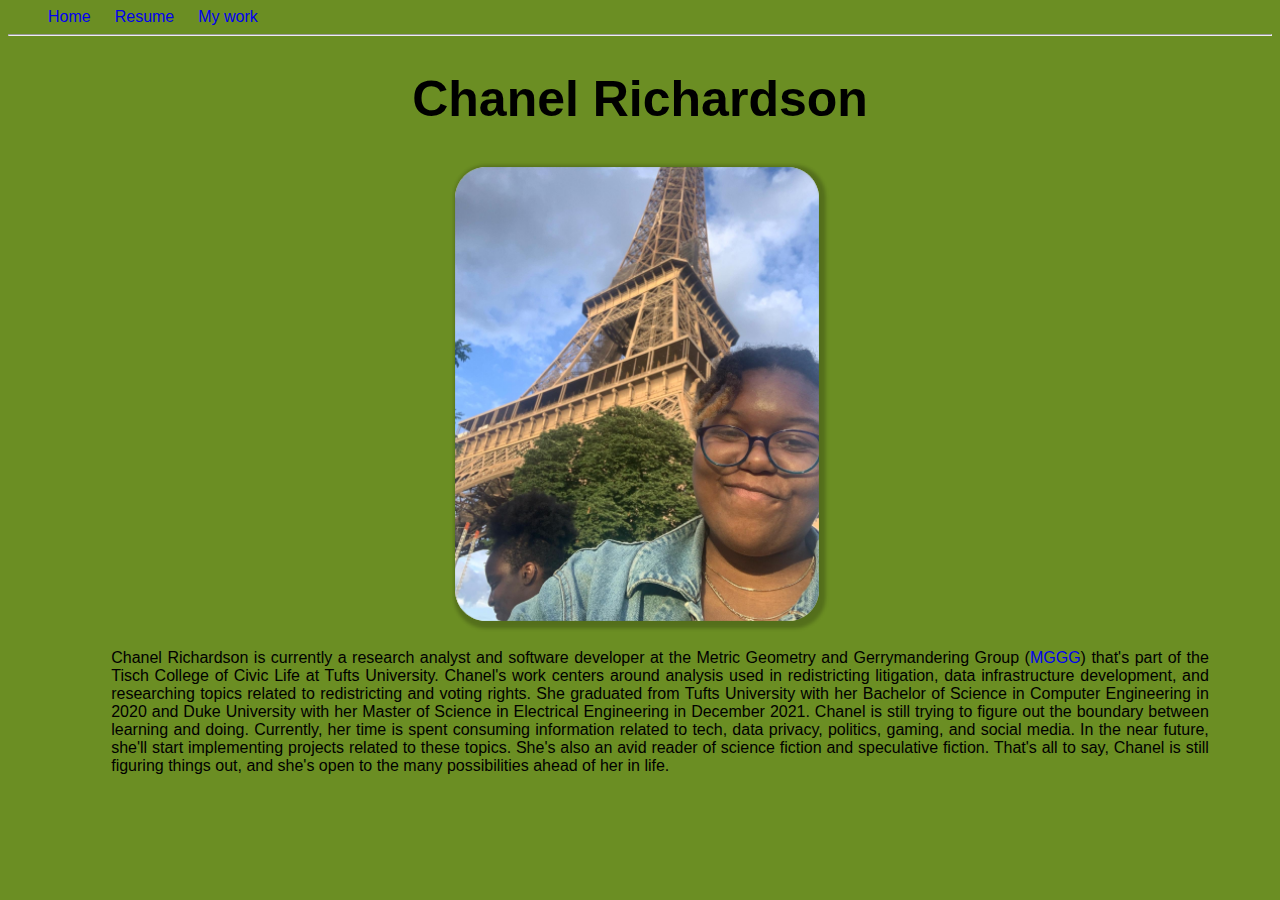
<file: index.html>
<!DOCTYPE html>
<html>
<head>
<title>Chanel Richardson</title>
<link rel="stylesheet" href="styles.css">
</head>
<body>
  <ul>
  <li><a href="index.html">Home</a></li>
  <li><a href="ChanelRichardsonResume.pdf">Resume</a></li>
  <li><a href="projects.html">My work</a></li>
  </ul>
  <hr></hr>
<div class = "container">

<h1 class="title">
  <span class ="title-word title-word-1">Chanel Richardson</span>

</h1>
</div>



<div class="square">

<img src="chanelrichardson.png" alt="Chanel in Paris">
<div class="header-about">

<p>Chanel Richardson is currently a research analyst and software developer at the Metric Geometry and Gerrymandering Group (<a href="https://mggg.org">MGGG</a>) that's part of the Tisch College of Civic Life at Tufts University. Chanel's work centers around analysis used in redistricting litigation, data infrastructure development, and researching topics related to redistricting and voting rights. She graduated from Tufts University with her Bachelor of Science in Computer Engineering in 2020 and Duke University with her Master of Science in Electrical Engineering in December 2021.

Chanel is still trying to figure out the boundary between learning and doing. Currently, her time is spent consuming information related to tech, data privacy, politics, gaming, and social media. In the near future, she'll start implementing projects related to these topics. She's also an avid reader of science fiction and speculative fiction.

That's all to say, Chanel is still figuring things out, and she's open to the many possibilities ahead of her in life.</p>
</div>

</div>


</body>

<html>
</file>
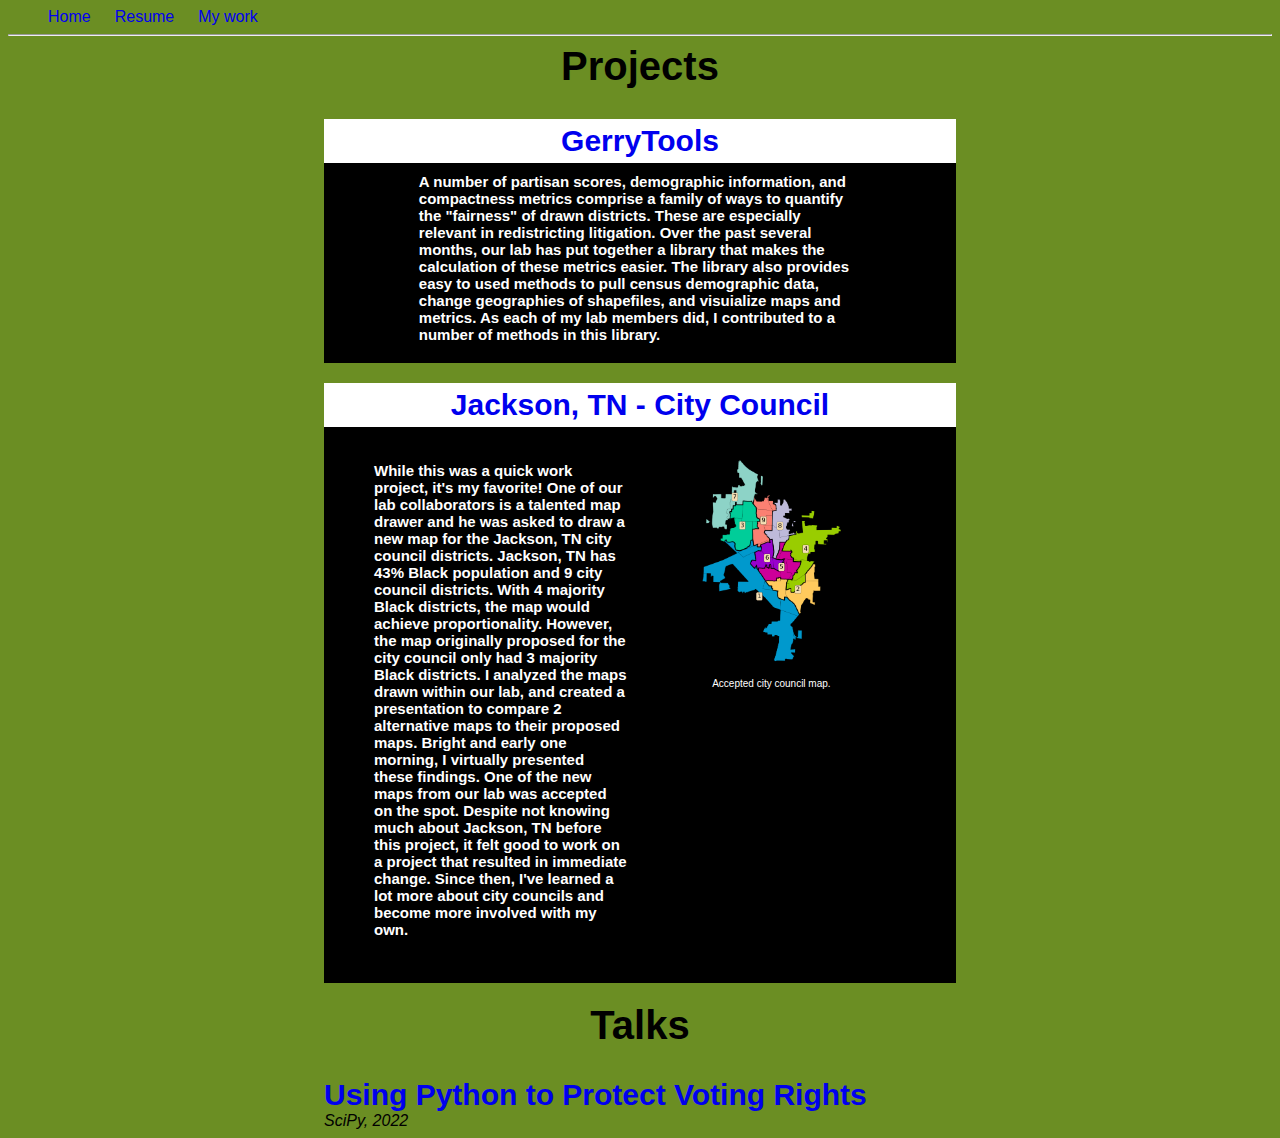
<file: projects.html>
<!DOCTYPE html>
<html>
<head>
<title>Chanel Richardson</title>
<link rel="stylesheet" href="styles.css">
</head>
<body>
  <ul>
  <li><a href="index.html">Home</a></li>
  <li><a href="ChanelRichardsonResume.pdf">Resume</a></li>
  <li><a href="projects.html">My work</a></li>
  </ul>
  <hr></hr>
  <h2>Projects</h2>
  <div class="project-post">
    <div class="project-header">
      <h3><a href="https://github.com/mggg/evaltools">GerryTools</a></h3>
    </div>
    <h4>A number of partisan scores, demographic information, and compactness
      metrics comprise a family of ways to quantify the "fairness" of drawn
      districts. These are especially relevant in redistricting litigation. Over
      the past several months, our lab has put together a library that makes the
      calculation of these metrics easier. The library also provides easy to used
      methods to pull census demographic data, change geographies of shapefiles,
      and visuialize maps and metrics. As each of my lab members did, I contributed
       to a number of methods in this library.</h4>
  </div>

  <div class="project-post">
    <div class="project-header">
      <h3><a href="https://www.jacksonsun.com/story/news/2022/03/03/redistricting-land-issues-dominate-march-city-council-meeting/6974148001/">Jackson, TN - City Council</a></h3>
    </div>
    <div class="post-with-image">
    <h5>While this was a quick work project, it's my favorite! One of our lab
    collaborators is a talented map drawer and he was asked to draw a new map
    for the Jackson, TN city council districts. Jackson, TN has 43% Black
    population and 9 city council districts. With 4 majority Black districts, the
  map would achieve proportionality. However, the map originally proposed for the city council
only had 3 majority Black districts. I analyzed the maps drawn within our lab, and created a
presentation to compare 2 alternative maps to their proposed maps. Bright and early one morning, I
virtually presented these findings. One of the new maps from our lab was accepted on the spot.
Despite not knowing much about Jackson, TN before this project, it felt good to work on
a project that resulted in immediate change. Since then, I've learned a lot more about city councils
and become more involved with my own. </h5>
<figure>
  <img src="jackson-accepted.png" alt="Jackson, TN">
  <figcaption>Accepted city council map.</figcaption>
</figure>

</div>
  </div>
  <h2>Talks</h2>
  <div class="talk-post">
    <div class="talk-header">
      <h3><a href="https://www.youtube.com/watch?v=wGs_o7xyky0">Using Python to Protect Voting Rights</a></h3>
      <h7>SciPy, 2022</h7>
    </div>
  </div>
</body>
</html>
</file>
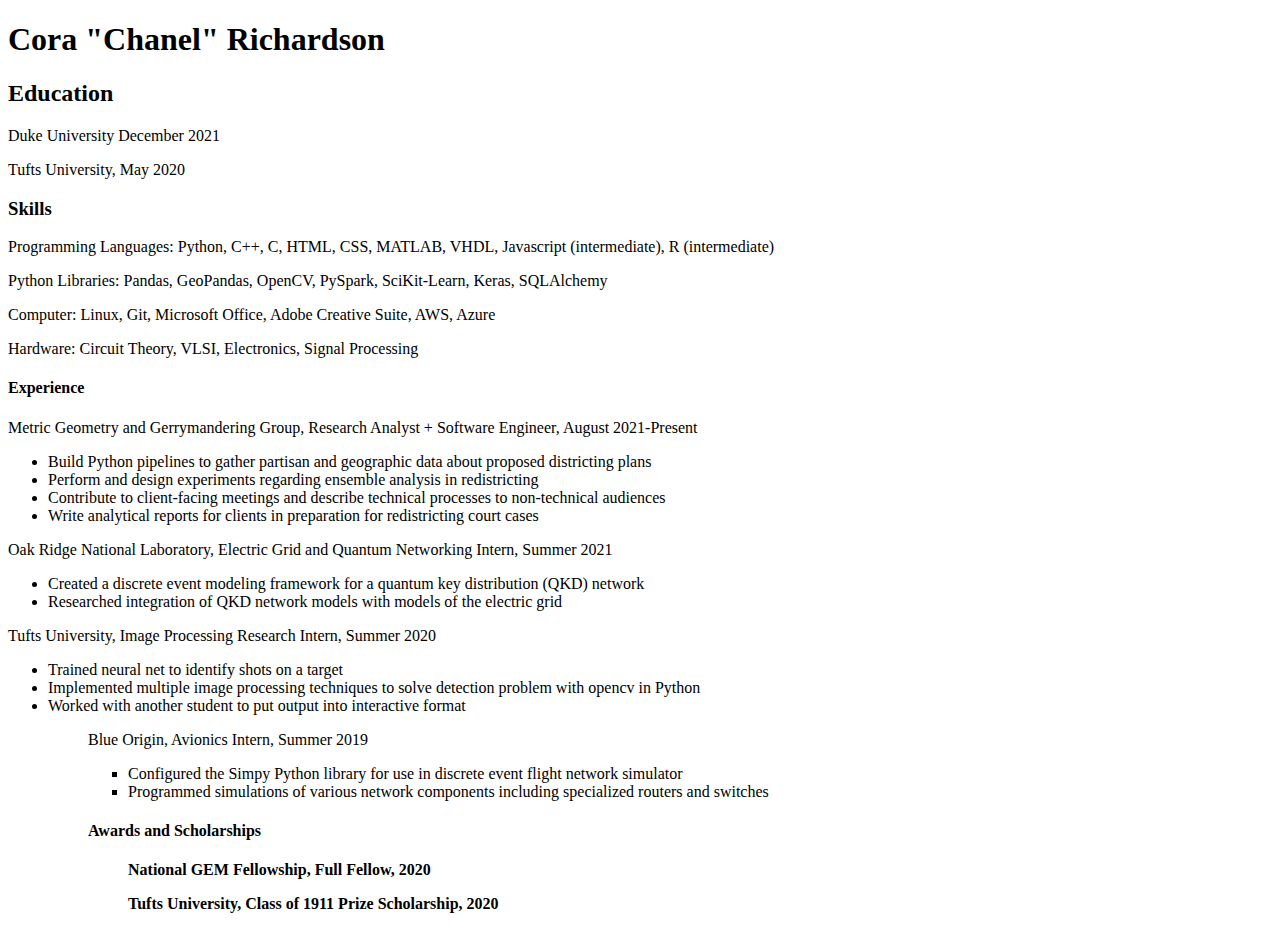
<file: resume.html>
<!DOCTYPE html>
<html>
<head>
</head<body>
<title>Cora "Chanel" Richardson</title>

<h1>Cora "Chanel" Richardson</h1>

<h2>Education</h2>
<p>Duke University December 2021</p>
<p>Tufts University, May 2020</p>
<h3>Skills</h3>
<p>Programming Languages: Python, C++, C, HTML, CSS, MATLAB, VHDL, Javascript (intermediate), R (intermediate)</p>
<p>Python Libraries: Pandas, GeoPandas, OpenCV, PySpark, SciKit-Learn, Keras, SQLAlchemy</p>
<p>Computer: Linux, Git, Microsoft Office, Adobe Creative Suite, AWS, Azure</p>
<p>Hardware: Circuit Theory, VLSI, Electronics, Signal Processing</p>
<h4>Experience</h4>
<p>Metric Geometry and Gerrymandering Group, Research Analyst + Software Engineer, August 2021-Present</p>
<ul>
  <li>Build Python pipelines to gather partisan and geographic data about proposed districting plans</li>
  <li>Perform and design experiments regarding ensemble analysis in redistricting</li>
  <li>Contribute to client-facing meetings and describe technical processes to non-technical audiences</li>
  <li>Write analytical reports for clients in preparation for redistricting court cases</li>
</ul>
<p>Oak Ridge National Laboratory, Electric Grid and Quantum Networking Intern, Summer 2021</p>
<ul>
  <li>Created a discrete event modeling framework for a quantum key distribution (QKD) network </li>
  <li>Researched integration of QKD network models with models of the electric grid</li>
</ul>
<p> Tufts University, Image Processing Research Intern, Summer 2020</p>
<ul>
  <li>Trained neural net to identify shots on a target</li>
  <li>Implemented multiple image processing techniques to solve detection problem with opencv in Python</li>
  <li>Worked with another student to put output into interactive format</li>
  <ul>
<p>Blue Origin, Avionics Intern, Summer 2019</p>
<ul>
  <li>Configured the Simpy Python library for use in discrete event flight network simulator</li>
  <li>Programmed simulations of various network components including specialized routers and switches</li>
</ul>
<h4> Awards and Scholarships <h4>
  <ul>
  <p>National GEM Fellowship, Full Fellow, 2020</p>
	<p>Tufts University, Class of 1911 Prize Scholarship, 2020</p>



</body>
<script>
h1 {
  align-text: center;
}
</script>

</html>
</file>
<file: styles.css>
h1 {
color: black;
text-align: center;
font-family: 'Helvetica';
font-size: 50px;}

p {
color: black;
text-align: justify;
width: 100 px;
font-family: 'Helvetica', monospace;
padding-left: 40px;
word-wrap: break-word;
overflow: hidden;
}
body {
  background-color:  #6b8e23 ;
}
.square {
  page-break-after: always;
  display: inline-block;
  width: 100%;
  margin:auto;
}

.header-about {
  display:block;
  width:90%;
  border-radius: 10px;
  margin:auto;
  padding-left:10px;
  padding-right:10px;
}
img {
  margin:auto;
  width:30%;
  display:block;

}
.title-word-1 {
  font-family:'Helvetica';
}


ul {
  list-style-type: none;
  margin: 0;
  padding: 100;
}

li {
  display: inline;
  text-align: center;
  font-family: 'Helvetica', monospace;
  text-decoration:none;
  padding-right:20px;
}
a:link {
  text-decoration:none;
}

.project-post {
  width:50%;
  margin:auto;
  background-color:black;
  padding-bottom:20px;
  margin-bottom:20px;

}
.project-post .project-header {
  font-family: 'Helvetica';
  background-color:white;
  margin:auto;
  text-align:center;
  padding: 5px 0px 5px 0;
}
.project-post .post-with-image {
  display:inline-block;
  margin:auto;
  width:100%;
}
.project-post img {
  border: 3px white;
  border-color:white;
  border-radius:50%;
}
h2 {
  font-family:'Helvetica';
  margin:auto;
  font-size:40px;
  text-align:center;
  padding-bottom:30px;
}
h3 {
  font-family:'Helvetica';
  margin:auto;
  font-size:30px;
}

h4 {
  font-family:'Helvetica';
  color:white;
  width:70%;
  margin:auto;
  padding-top:10px;
  font-size:15px;
}
h5 {
  font-family:'Helvetica';
  color:white;
  float:left;
  width:40%;
  padding-top:10px;
  font-size:15px;
  margin-left:50px;
}
.talk-post {
  margin:auto;
  width:50%;
}
h7 {
  font-style: italic;
  font-family:'Helvetica';
}

figcaption {
  color:white;
  font-family:'Helvetica';
  font-size:10px;
  margin:auto;
  text-align:center;
}
</file>
